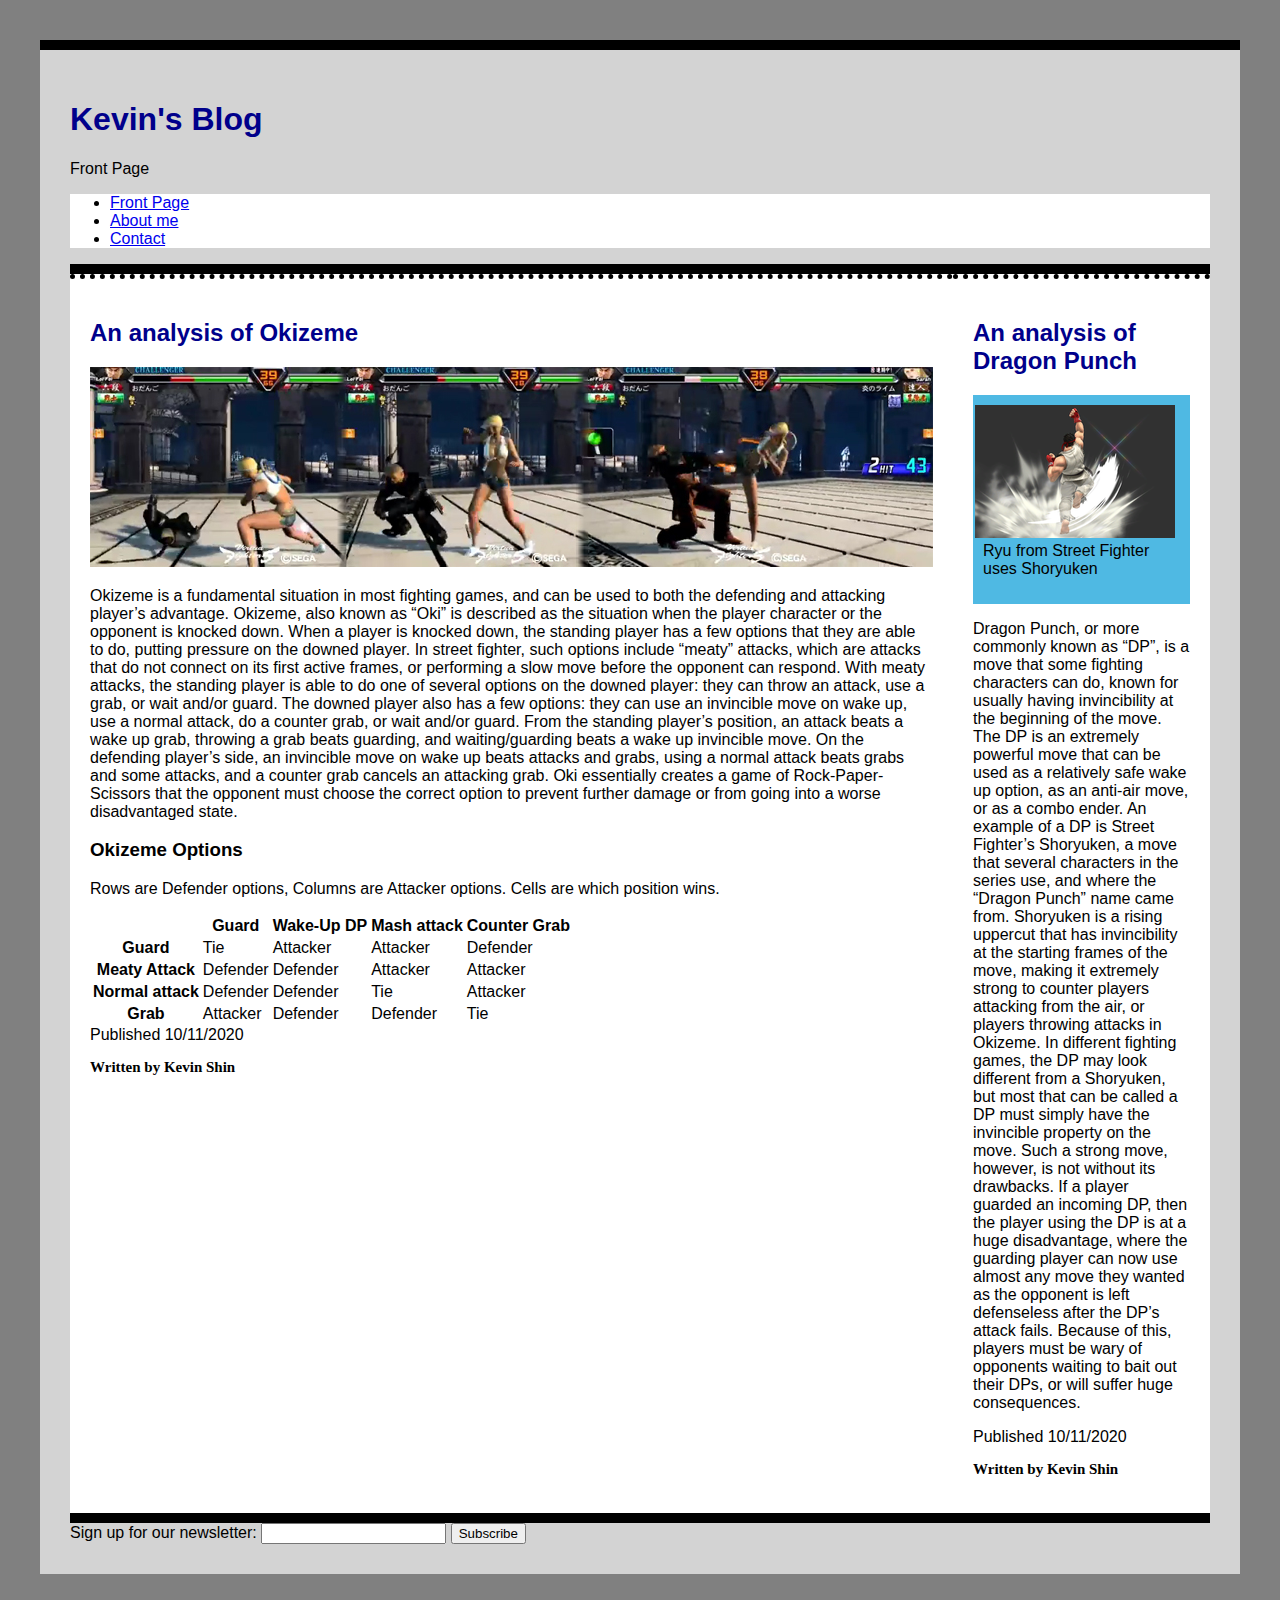
<file: index.html>
<!DOCTYPE html>
<html lang="en">
<head>
    <meta charset="UTF-8">
    <meta name="viewport" content="width=device-width, initial-scale=1.0">
    <link rel="stylesheet" href="style.css">
    <title>Front Page</title>
</head>
<body>
    <header>
        <h1>Kevin's Blog</h1>
        <p>Front Page</p>
    </header>

    <nav>
        <ul>
            <li><a href="index.html">Front Page</a></li>
            <li><a href="about.html">About me</a></li>
            <li><a href="contact.html">Contact</a></li>
        </ul>
    </nav>
    
    <section class="post-area">
        <article id="post">
            <h2>An analysis of Okizeme</h2>

            <div class="img-wide"><img src="okizeme.jpg" alt="An example of Okizeme, where the standing player throws out an attack at the player waking up"></div>
            
            <p>Okizeme is a fundamental situation in most fighting games, and can be used to both the defending and attacking player’s advantage. Okizeme, also known as “Oki” is described as the situation when the player character or the opponent is knocked down. When a player is knocked down, the standing player has a few options that they are able to do, putting pressure on the downed player. In street fighter, such options include “meaty” attacks, which are attacks that do not connect on its first active frames, or performing a slow move before the opponent can respond. With meaty attacks, the standing player is able to do one of several options on the downed player: they can throw an attack, use a grab, or wait and/or guard. The downed player also has a few options: they can use an invincible move on wake up, use a normal attack, do a counter grab, or wait and/or guard. From the standing player’s position, an attack beats a wake up grab, throwing a grab beats guarding, and waiting/guarding beats a wake up invincible move. On the defending player’s side, an invincible move on wake up beats attacks and grabs, using a normal attack beats grabs and some attacks, and a counter grab cancels an attacking grab. Oki essentially creates a game of Rock-Paper-Scissors that the opponent must choose the correct option to prevent further damage or from going into a worse disadvantaged state.</p>
            <aside>
                <h3>Okizeme Options</h3>
                <p>Rows are Defender options, Columns are Attacker options. Cells are which position wins.</p>
                <table>
                    <tr>
                        <th></th>
                        <th>Guard</th>
                        <th>Wake-Up DP</th>
                        <th>Mash attack</th>
                        <th>Counter Grab</th>
                    </tr>
                    <tr>
                        <th>Guard</th>
                        <td>Tie</td>
                        <td>Attacker</td>
                        <td>Attacker</td>
                        <td>Defender</td>
                    </tr>
                    <tr>
                        <th>Meaty Attack</th>
                        <td>Defender</td>
                        <td>Defender</td>
                        <td>Attacker</td>
                        <td>Attacker</td>
                    </tr>
                    <tr>
                        <th>Normal attack</th>
                        <td>Defender</td>
                        <td>Defender</td>
                        <td>Tie</td>
                        <td>Attacker</td>
                    </tr>
                    <tr>
                        <th>Grab</th>
                        <td>Attacker</td>
                        <td>Defender</td>
                        <td>Defender</td>
                        <td>Tie</td>
                    </tr>
                </table>
            </aside>
            <footer>Published 10/11/2020</footer>
            <aside id="author">
                <p> Written by Kevin Shin</p>
            </aside>
        </article>

        <article id="post">
            <h2>An analysis of Dragon Punch</h2>

            <div class="img-small"><img src="shoryuken.png" alt="Ryu from Street Fighter uses Shoryuken"></div>

            <div class="wrapper">
                <p>Ryu from Street Fighter uses Shoryuken</p>
            </div>

            <p>Dragon Punch, or more commonly known as “DP”, is a move that some fighting characters can do, known for usually having invincibility at the beginning of the move. The DP is an extremely powerful move that can be used as a relatively safe wake up option, as an anti-air move, or as a combo ender. An example of a DP is Street Fighter’s Shoryuken, a move that several characters in the series use, and where the “Dragon Punch” name came from. Shoryuken is a rising uppercut that has invincibility at the starting frames of the move, making it extremely strong to counter players attacking from the air, or players throwing attacks in Okizeme. In different fighting games, the DP may look different from a Shoryuken, but most that can be called a DP must simply have the invincible property on the move. Such a strong move, however, is not without its drawbacks. If a player guarded an incoming DP, then the player using the DP is at a huge disadvantage, where the guarding player can now use almost any move they wanted as the opponent is left defenseless after the DP’s attack fails. Because of this, players must be wary of opponents waiting to bait out their DPs, or will suffer huge consequences.</p>
            <footer>Published 10/11/2020</footer>
            <aside id="author">
                <p> Written by Kevin Shin</p>
            </aside>
        </article>

    </section>
    <section>
        <form>
            <label> Sign up for our newsletter:
                <input type="text">
            </label>
            <button>Subscribe</button>
        </form>
    </section>
</body>
</html>
</file>
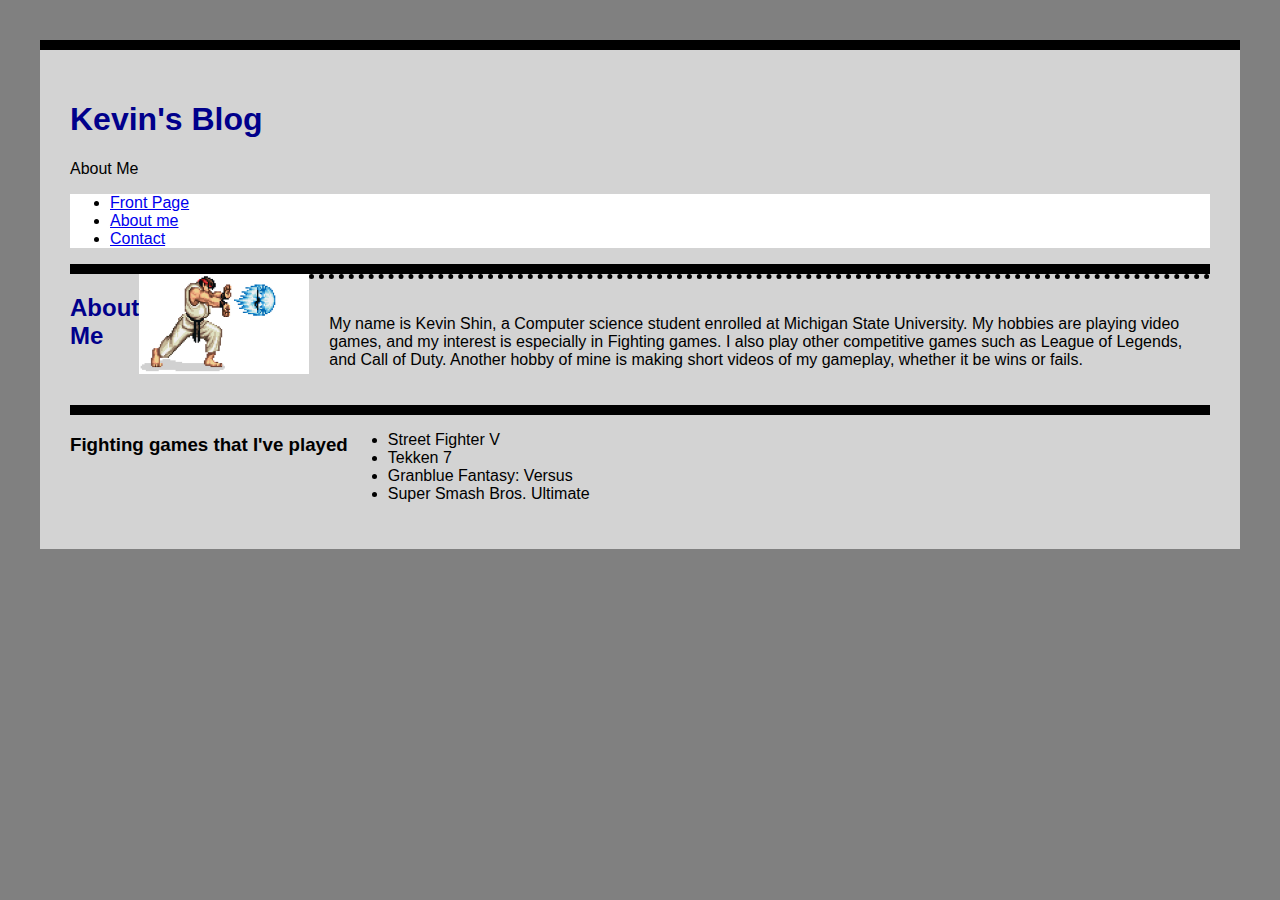
<file: about.html>
<!DOCTYPE html>
<html lang="en">
<head>
    <meta charset="UTF-8">
    <meta name="viewport" content="width=device-width, initial-scale=1.0">
    <link rel="stylesheet" href="style.css">
    <title>About me page</title>
</head>
<body>
    <header>
        <h1>Kevin's Blog</h1>
        <p>About Me</p>
    </header>

    <nav>
        <ul>
            <li><a href="index.html">Front Page</a></li>
            <li><a href="about.html">About me</a></li>
            <li><a href="contact.html">Contact</a></li>
        </ul>
    </nav>
    
    <section>
        <h2>About Me</h2>
        <div class="img-large"><img src="hadouken.jpg" width="170" height="100" alt="Ryu from Street Fighter using Hadouken"></div>
        <article>
            <p>My name is Kevin Shin, a Computer science student enrolled at Michigan State University. My hobbies are playing video games, and my interest is especially in Fighting games. I also play other competitive games such as League of Legends, and Call of Duty. Another hobby of mine is making short videos of my gameplay, whether it be wins or fails.</p>
        </article>
    </section>
    <section>
        <h3>Fighting games that I've played</h3>
        <ul>
            <li>Street Fighter V</li>
            <li>Tekken 7</li>
            <li>Granblue Fantasy: Versus</li>
            <li>Super Smash Bros. Ultimate</li>
        </ul>
    </section>

</body>
</html>
</file>
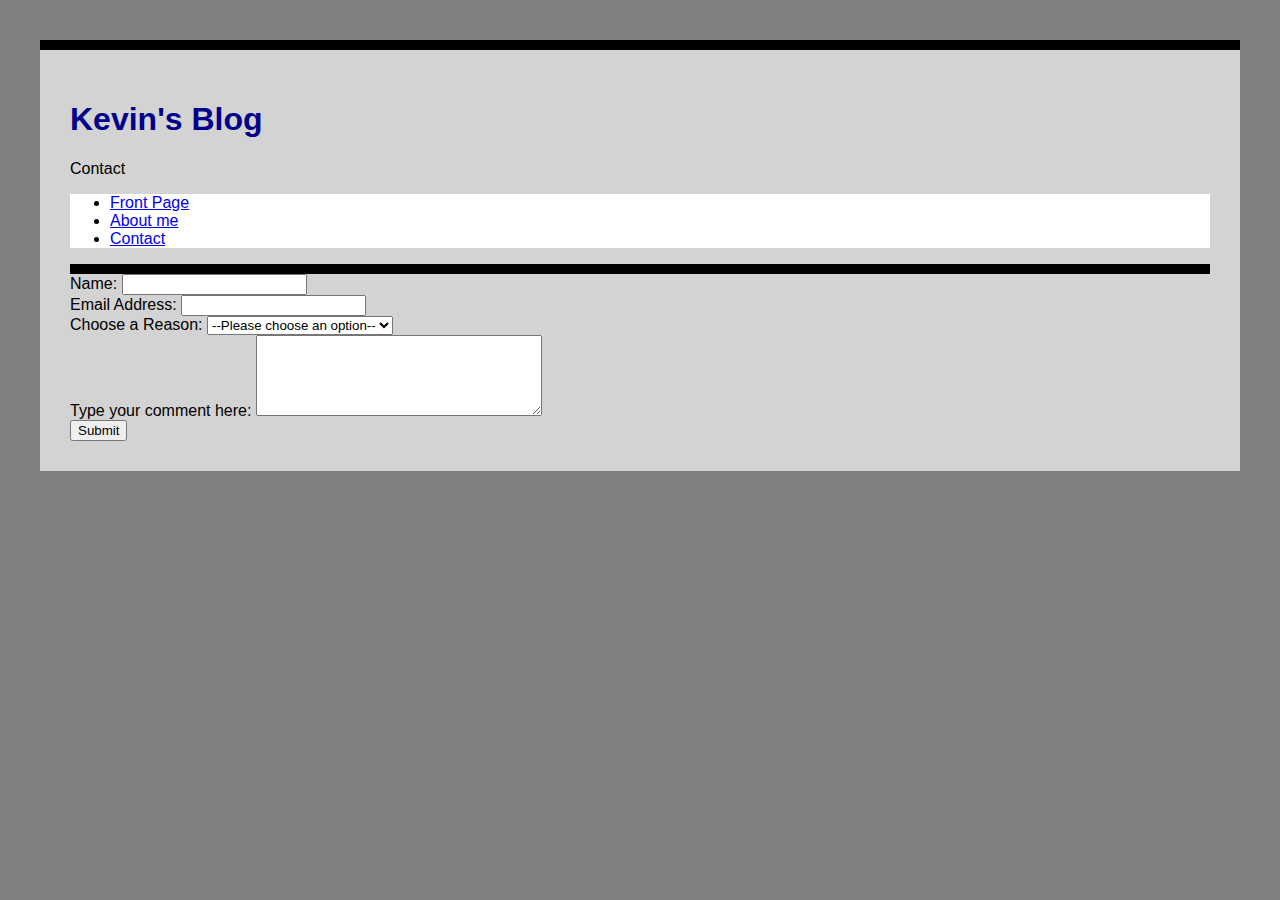
<file: contact.html>
<!DOCTYPE html>
<html lang="en">
<head>
    <meta charset="UTF-8">
    <meta name="viewport" content="width=device-width, initial-scale=1.0">
    <link rel="stylesheet" href="style.css">
    <title>Document</title>
</head>
<body>
    <header>
        <h1>Kevin's Blog</h1>
        <p>Contact</p>
    </header>

    <nav>
        <ul>
            <li><a href="index.html">Front Page</a></li>
            <li><a href="about.html">About me</a></li>
            <li><a href="contact.html">Contact</a></li>
        </ul>
    </nav>

    <section>
        <form>
            <div class="form-element">
                <label>Name:</label>
                <input type="text">
            </div>
            <div class="form-element">
                <label>Email Address:</label>
                <input type="text">
            </div>
            <div class="form-element">
                <label>Choose a Reason:</label>

                <select id="pet-select">
                    <option value="">--Please choose an option--</option>
                    <option value="hi">Saying Hi</option>
                    <option value="contractor">Looking for a Contractor</option>
                    <option value="interview">Interested in an Interview</option>
                </select>
            </div>
            <div class="form-element">
                <label>Type your comment here:</label>

                <textarea id="comment" name="comment" rows="5" cols="33"></textarea>
            </div>
            <div class="form-element">
                <button>Submit</button>
            </div>

        </form>
    </section>
</body>
</html>
</file>
<file: style.css>
html{
    background: grey;
}
body{
    background-color: lightgrey;
    font-family: Arial, Helvetica, sans-serif;
    border-top: 10px solid black;
    margin: 40px;
    padding: 30px;
}
p{
    color: black;
}
h1, h2{
    color: darkblue;
}
section{
    border-top: 10px solid black;
    display: flex;
}
#author{
    font-size: 15px;
    font-family: 'Times New Roman', Times, serif;
    font-weight: bold;
}
article{
    border-top: 5px dotted black;
    padding: 20px;
}
.post-area{
    background: white;
}
a[src]{
    border-top: 5px solid black;
}
nav{
    position: sticky;
    background-color: white;
    top: 0px;
}
.img-small{
    float: right;
    margin-right: 15px;
    margin-top: 10px;
}
.wrapper {
    background-color: rgb(79,185,227);
    padding: 10px;
    color: #fff; 
  }
  .wrapper::after {
    content: "";
    clear: both;
    display: block;
  }

/* Media Queries */

@media (max-width: 400px) {
    body{
        background-color: white;
    }
}
</file>
